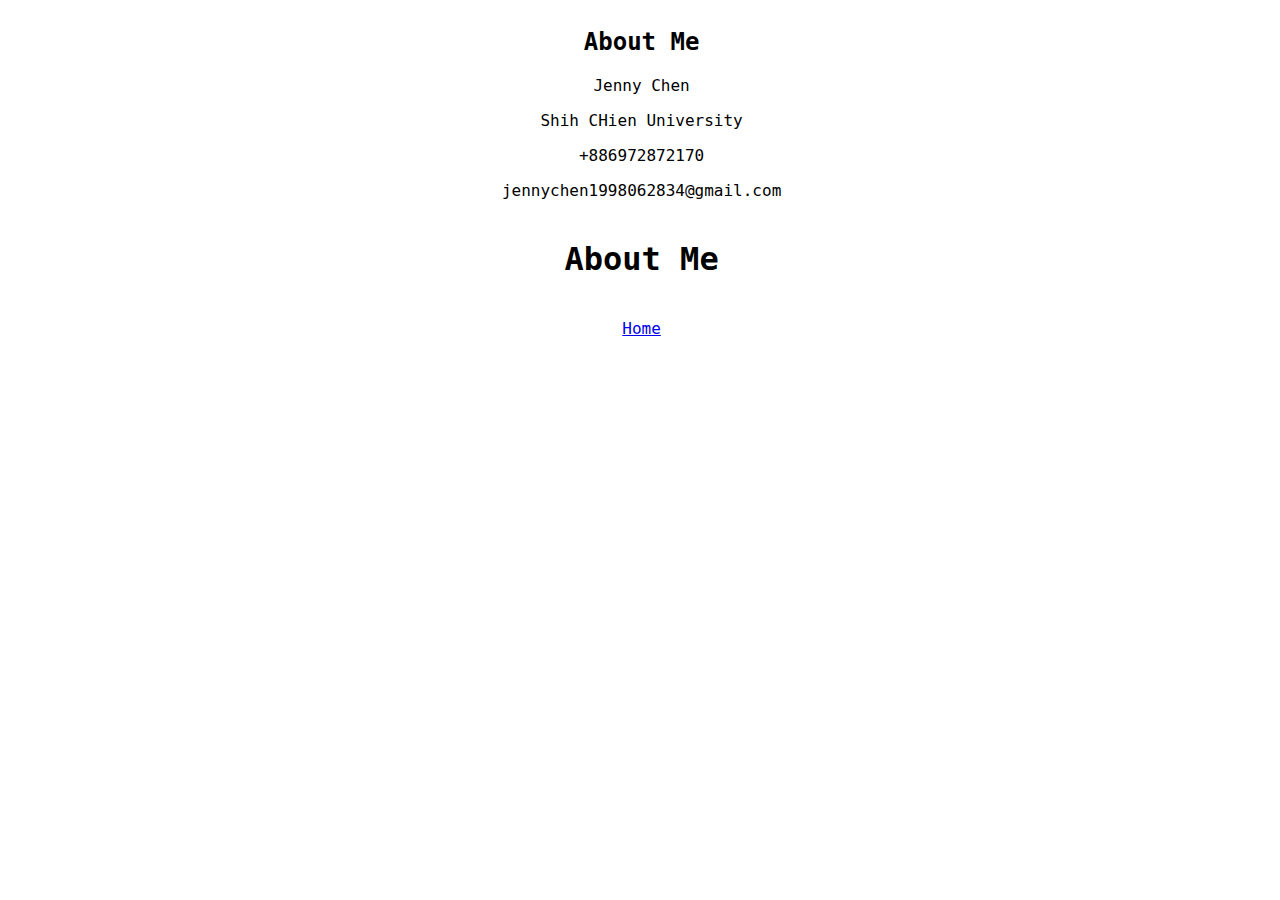
<file: html/about.html>
<!DOCTYPE html>

<html>
    <head>
        <link rel="stylesheet" type="text/css" href="../css/appstyle.css">
        <title>site of JFS</title>
    </head>

    <body>
        <div id="image-main" src="C:\Users\Jenny\Desktop\j.jpg">
            <article class="font">
                <h2 class="header">About Me</h2>
                <p>Jenny Chen </br>
                <p>Shih CHien University </br>
                <p>+886972872170 </br>
                <p>jennychen1998062834@gmail.com </br>
                </br>
                </p>
            </article>

            <nav class="font">
                <h1 class="header">About Me</h1>
                </br>
                <a href="../index.html">Home</br></a> 
            </nav>

        </div>
    </body>
</html>
</file>
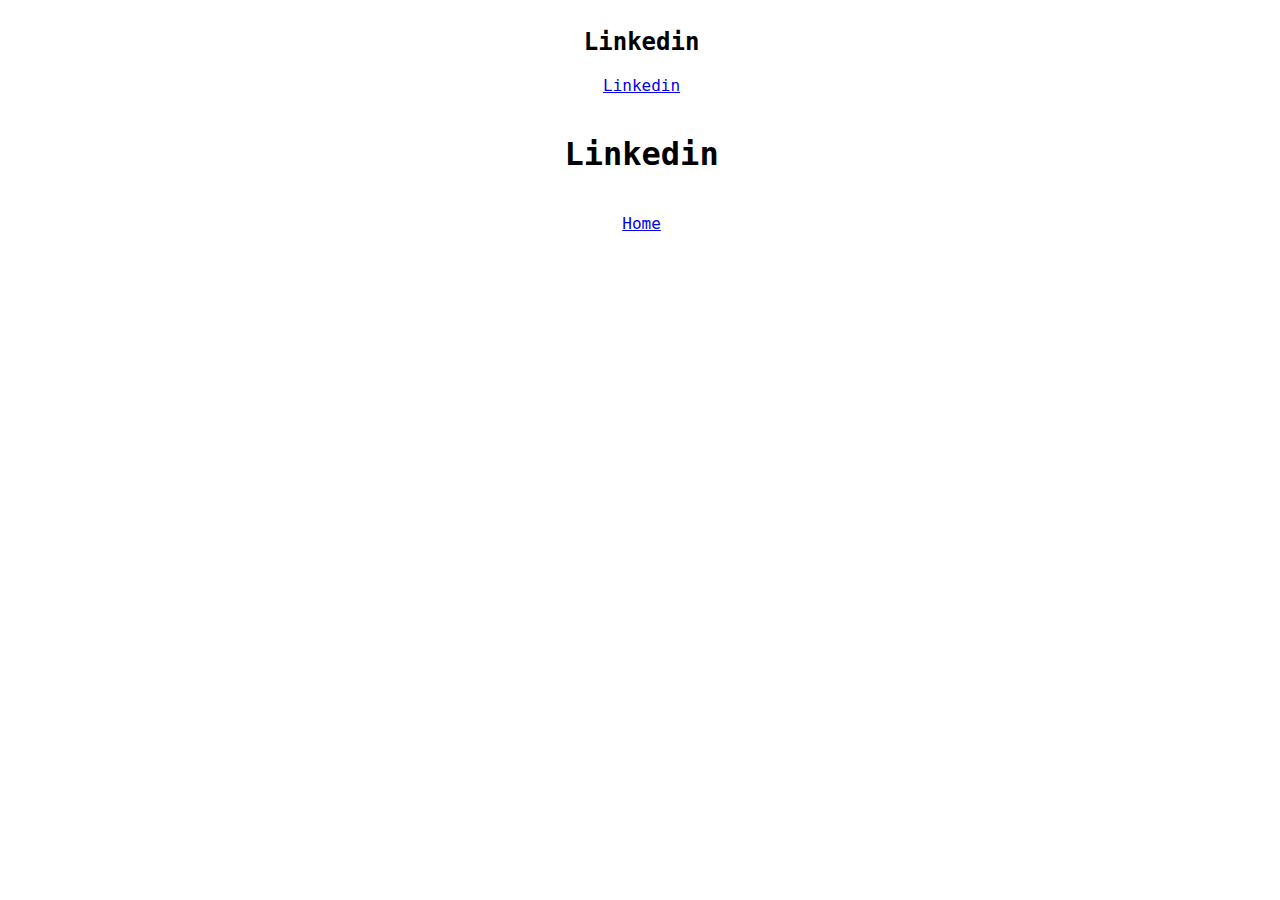
<file: html/linkedin.html>
<!DOCTYPE html>

<html>
    <head>
        <link rel="stylesheet" type="text/css" href="../css/appstyle.css">
        <title>site of JFS</title>
    </head>

    <body>
        <div id="image-main" src="C:\Users\Jenny\Desktop\j.jpg">
            <article class="font">
                <h2 class="header">Linkedin</h2>
                <a href="https://www.linkedin.com/in/thisisjc0628">Linkedin</br></a>
                </br>
                </p>
            </article>

            <nav class="font">
                <h1 class="header">Linkedin</h1>
                </br>
                <a href="../index.html">Home</br></a> 
            </nav>

        </div>
    </body>
</html>
</file>
<file: css/appstyle.css>
html {
  height:99%;
  width:99%;
}
/* this links the specific HTML element */
body {
  height: 99%;
  width: 99%; 
  position: absolute;
  z-index: 1;
}
/* use # for an ID name */
#main {
 min-height: 98%;
 max-height: 98%;
 margin: 0px;
 padding: 0px;
 display: flex;
 flex-flow: row;
 opacity: 0.75; 
 }

#main > nav {
 margin: 2%;
 padding: 2%;
 border: 10px solid #ffffb3;
 border-radius: 5%;
 background: #ffb6c1;
 flex: 1 1 0;
 order: 1;
 }

#main > article {
 margin: 2%;
 padding: 2%;
 border: 1px solid #bfbfbf;
 background: #bfbfbf;
 border-radius: 5%;
 flex: 3 1 0;
 order: 2;
 overflow: scroll;
 }

 #image-main {
  position:relative; 
  margin-left:2.5%;
  margin-top: 1.5%; 
  max-height: 95%;
  max-width: 95%;
  min-height: 95%;
  min-width: 95%;
  z-index: 1;
  } 
/* use . to name a class */
 .font {
  font-family: Consolas, monaco, monospace;
  text-align: center;
  font-size: 10;
  text-indent: 0%;
  color: #000;
  }

 .header {
  text-align: center;
  color: #000;
 }

  
/* Too narrow to support three columns */
@media all and (max-width: 640px) {

 #main {
  flex-flow: column;
  flex-direction: column;
 }

 #main > article, #main > nav { 
  order: 0;
 }

 #main > nav, #main > header {
  min-height: 50px;
  max-height: 50px;
 }
};
</file>
